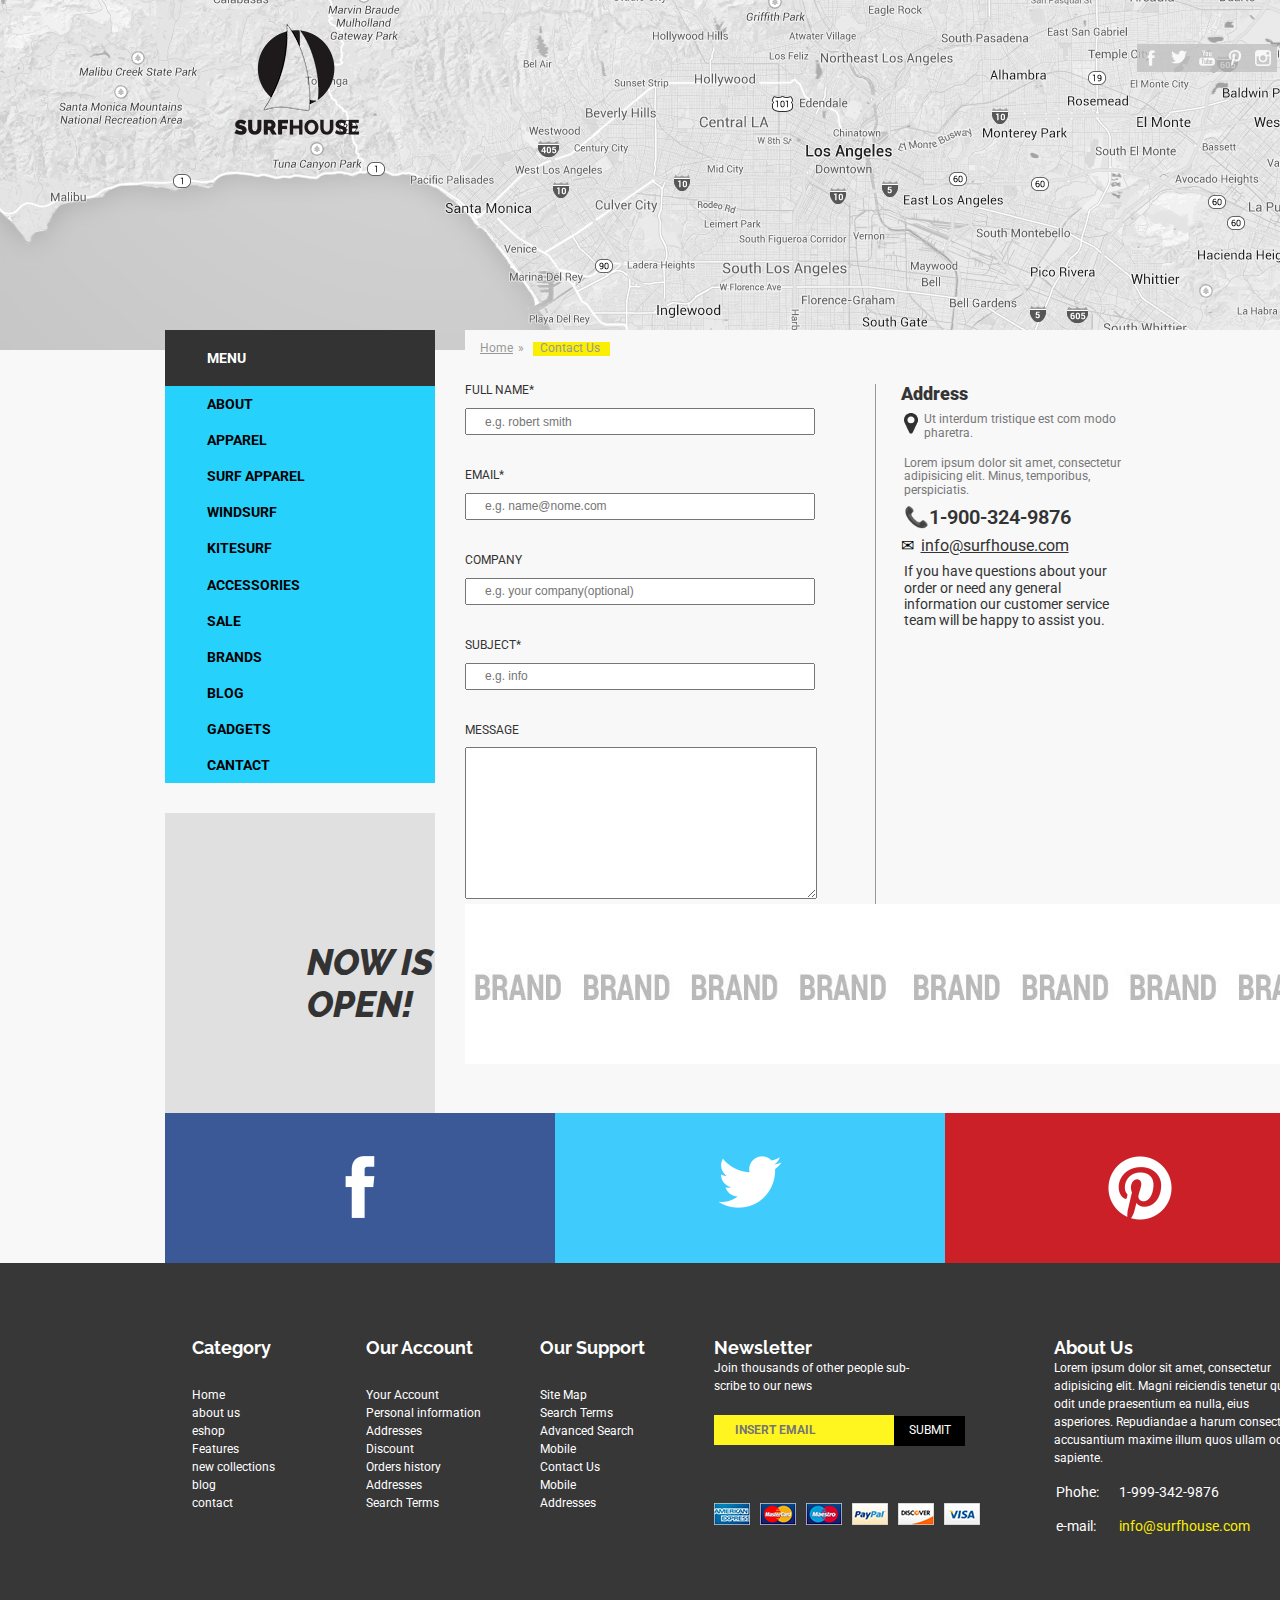
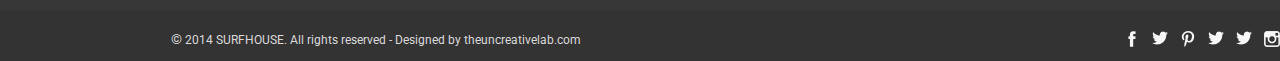
<file: contacts.html>
<!DOCTYPE html>
<html lang="en">

<head>
    <meta charset="UTF-8">
    <title>SURFHOUSE</title>
    <link rel="stylesheet" href="style.css">
    <link rel="stylesheet" href="normalize.css">
</head>

<body>
    <div class="container">
        <div class="slyder maps">
            <div class="header clearfix">
                <a href="index.html" class="logo"><img src="image/logo.png" alt="SURFHOUSE"></a>
                <div class="icons">
                    <ul>
                        <li><a href="#"><img src="image/facebook.png" alt="Fasebook"></a></li>
                        <li><a href="#"><img src="image/twitter.png" alt="Twitter"></a></li>
                        <li><a href="#"><img src="image/youtube.png" alt="YouTube"></a></li>
                        <li><a href="#"><img src="image/pinterest.png" alt="Pinterest"></a></li>
                        <li><a href="#"><img src="image/inst.png" alt="Instagram"></a></li>
                    </ul>
                </div>
            </div>
        </div>
        <div class="content">
            <div class="sidebar">
                <div class="menu">
                    <ul>
                        <li><a href="#">menu</a></li>
                        <li><a href="contacts.html">about</a></li>
                        <li><a href="product.html">apparel</a></li>
                        <li><a href="#">Surf apparel</a></li>
                        <li><a href="catalog.html">windsurf</a>
                            <ul class="submenu">
                                <li><a href="#">kites</a></li>
                                <li><a href="#">kiteboards</a></li>
                                <li><a href="#" class="next">bags</a>
                                    <ul class="submenu w">
                                        <li><a href="#">magic kit</a></li>
                                        <li><a href="#">pro limit s0214</a></li>
                                    </ul>
                                </li>
                                <li><a href="#">equipment</a></li>
                            </ul>
                        </li>
                        <li><a href="#">kitesurf</a></li>
                        <li><a href="#">accessories</a></li>
                        <li><a href="#">sale</a></li>
                        <li><a href="#">brands</a></li>
                        <li><a href="#">blog</a></li>
                        <li><a href="#">gadgets</a></li>
                        <li><a href="#">cantact</a></li>
                    </ul>
                </div>
                <div class="baner">
                    <h3>NOW IS OPEN!</h3>
                </div>
            </div>
            <div class="catalog">
                <ul class="breadcrumb">
                    <li><a href="index.html">Home</a></li>
                    <li class="active">Contact Us</li>
                </ul>
                <div class="about">
                    <div class="forms">
                        <form action="">
                            <p>FULL NAME*</p><input type="text" placeholder="e.g. robert smith">
                            <p>EMAIL*</p><input type="email" placeholder="e.g. name@nome.com">
                            <p>COMPANY</p><input type="text" placeholder="e.g. your company(optional)">
                            <p>SUBJECT*</p><input type="text" placeholder="e.g. info">
                            <p>MESSAGE</p><textarea></textarea>
                        </form>
                    </div>
                    <div class="address">
                        <h2>Address</h2>
                        <div><img src="image/geo.png" alt="">
                            <p>Ut interdum tristique est com modo pharetra.</p>
                        </div>
                        <p>Lorem ipsum dolor sit amet, consectetur adipisicing elit. Minus, temporibus, perspiciatis.</p>
                        <h3> &#128222;1-900-324-9876</h3><span>&#9993;</span> <a href="#"> info@surfhouse.com</a>
                        <p class="text">If you have questions about your order or need any general information our customer service team will be happy to assist you.</p>
                    </div>
                </div>
                <img src="image/brand.jpg" alt="For publicity">
            </div>
            <div class="brand">

                <div class="social">
                    <div class="f"><a href="#"><img src="image/f_icon.png" alt="Fasebook"></a></div>
                    <div class="t"><a href="#"><img src="image/tw_icon.png" alt="Twitter"></a></div>
                    <div class="p"><a href="#"><img src="image/pin_icon.png" alt="Pinterest"></a></div>
                </div>
            </div>
        </div>
        <div class="footer">
            <div class="nav">
                <ul>
                    <li>Category
                        <ul>
                            <li><a href="#">Home</a></li>
                            <li><a href="#">about us</a></li>
                            <li><a href="#">eshop</a></li>
                            <li><a href="#">Features</a></li>
                            <li><a href="#">new collections</a></li>
                            <li><a href="#">blog</a></li>
                            <li><a href="#">contact</a></li>
                        </ul>
                    </li>
                    <li>Our Account
                        <ul>
                            <li><a href="#">Your Account</a></li>
                            <li><a href="#">Personal information</a></li>
                            <li><a href="#">Addresses</a></li>
                            <li><a href="#">Discount</a></li>
                            <li><a href="#">Orders history</a></li>
                            <li><a href="#">Addresses</a></li>
                            <li><a href="#">Search Terms</a></li>
                        </ul>
                    </li>
                    <li>Our Support
                        <ul>
                            <li><a href="#">Site Map</a></li>
                            <li><a href="#">Search Terms</a></li>
                            <li><a href="#">Advanced Search</a></li>
                            <li><a href="#">Mobile</a></li>
                            <li><a href="#">Contact Us</a></li>
                            <li><a href="#">Mobile</a></li>
                            <li><a href="#">Addresses</a></li>
                        </ul>
                    </li>
                    <li class="flex_f">Newsletter
                        <p>Join thousands of other people sub-scribe to our news</p>
                        <form action="">
                            <input type="text" placeholder="INSERT EMAIL"><input type="button" value="SUBMIT">
                        </form>
                        <ul>
                            <li><a href="#"><img src="image/aex.png" alt="AES"></a></li>
                            <li><a href="#"><img src="image/mastercard.png" alt="MasterCard"></a></li>
                            <li><a href="#"><img src="image/maestero.png" alt="Maestero"></a></li>
                            <li><a href="#"><img src="image/paypal.png" alt="PayPal"></a></li>
                            <li><a href="#"><img src="image/discover.png" alt="Discovery"></a></li>
                            <li><a href="#"><img src="image/visa_straight.png" alt="Visa"></a></li>
                        </ul>
                    </li>
                    <li class="flex_t">About Us
                        <p>
                            Lorem ipsum dolor sit amet, consectetur adipisicing elit. Magni reiciendis tenetur quas odit unde praesentium ea nulla, eius asperiores. Repudiandae a harum consectetur accusantium maxime illum quos ullam odio sapiente.
                        </p>
                        <table>
                            <tr>
                                <td>Phohe:</td>
                                <td>1-999-342-9876</td>
                            </tr>
                            <tr>
                                <td>e-mail:</td>
                                <td><a href="mailto:info@surfhouse.com">info@surfhouse.com</a></td>
                            </tr>
                        </table>

                    </li>
                </ul>
            </div>
            <div class="foot">
                <p> <span>&copy;</span> 2014 SURFHOUSE. All rights reserved - Designed by theuncreativelab.com</p>
                <div class="icons">
                    <ul>
                        <li><a href="#"><img src="image/facebook.png" alt="Fasebook"></a></li>
                        <li><a href="#"><img src="image/twitter.png" alt="Twitter"></a></li>
                        <li><a href="#"><img src="image/pinterest.png" alt="Pinterest"></a></li>
                        <li><a href="#"><img src="image/twitter.png" alt="Twitter"></a></li>
                        <li><a href="#"><img src="image/twitter.png" alt="Twitter"></a></li>
                        <li><a href="#"><img src="image/inst.png" alt="Instagram"></a></li>
                        <li><a href="#"><img src="image/twitter.png" alt="Twitter"></a></li>
                    </ul>
                </div>

            </div>
        </div>
    </div>
</body>
</html>
</file>
<file: style.css>
/* Generated by less 2.5.1 */
@import url('https://fonts.googleapis.com/css?family=Raleway:400,700,800|Roboto:400,700,900,900i');
* {
  margin: 0;
  padding: 0;
}
html,
body {
  height: 100%;
}
.container {
  width: 1500px;
  margin: 0 auto;
  background-color: #f8f8f8;
  min-height: 100%;
  display: flex;
  flex-direction: column;
}
.container .slyder {
  background-color: #abeafa;
  min-height: 350px;
  max-height: 700px;
  flex: 0 0 auto;
}
.container .slyder .header .logo {
  margin-top: 24px;
  margin-left: 234px;
  float: left;
}
.container .slyder .header .icons {
  margin-top: 44px;
  margin-right: 223px;
  float: right;
}
.container .slyder .header .icons li {
  list-style-type: none;
  float: left;
  padding: 6px;
}
.container .slyder .header .icons li a {
  display: block;
  width: 16px;
  height: 16px;
  text-align: center;
}
.container .slyder .welcome {
  margin-top: 200px;
  margin-left: 165px;
  background-color: #fff51f;
  width: 270px;
  height: 300px;
  float: left;
  padding: 82px 25px 10px;
  box-sizing: border-box;
  font-family: 'Raleway', sans-serif;
  color: #333333;
}
.container .slyder .welcome h3 {
  font-style: bold;
  font-size: 30px;
  font-weight: 700;
  line-height: 30px;
  text-align: left;
}
.container .slyder .welcome p {
  font-style: italic;
  font-size: 18px;
  font-weight: 700;
  line-height: 14px;
  text-align: justify;
  margin-top: 24px;
}
.container .slyder .slogan {
  font-family: 'Raleway', sans-serif;
  color: #fff51f;
  float: right;
  margin-right: 288px;
  margin-top: 108px;
  width: 320px;
  height: 169px;
}
.container .slyder .slogan h3 {
  font-size: 48px;
  font-weight: 700;
  line-height: 34px;
  text-align: left;
}
.container .slyder .slogan p {
  font-size: 18px;
  font-weight: 400;
  line-height: 24px;
  text-align: left;
}
.container .slyder .slogan .button {
  display: block;
  background-color: #fff51f;
  width: 124px;
  height: 49px;
  font-family: 'Raleway', sans-serif;
  color: #000000;
  font-size: 14px;
  font-weight: 800;
  text-align: left;
  text-decoration: none;
  margin-top: 62px;
  padding: 20px;
  box-sizing: border-box;
}
.container .slyder .slogan .button:hover {
  box-shadow: 3px 3px 3px #777;
}
.container .slyder .slogan .button:active {
  box-shadow: -3px -3px 5px #555555;
}
.container .maps {
  background-image: url(image/maps.png);
}
.container .maps .icons {
  background-color: rgba(193, 193, 193, 0.8);
}
.container .content {
  flex: 1 0 auto;
  padding: 0 165px;
  margin-top: -20px;
  display: flex;
  flex-wrap: wrap;
  justify-content: space-between;
}
.container .content .sidebar {
  width: 270px;
}
.container .content .sidebar .menu {
  background-color: #26d2fc;
}
.container .content .sidebar .menu > ul > li:first-child a {
  padding: 20px 42px;
  background-color: #333333;
  color: #fff;
}
.container .content .sidebar .menu li {
  list-style-type: none;
  text-transform: uppercase;
  position: relative;
  font-family: 'Roboto', serif;
  font-weight: 700;
  font-size: 14px;
}
.container .content .sidebar .menu li a {
  display: block;
  text-decoration: none;
  padding: 10px 42px;
  box-sizing: border-box;
  color: #000;
}
.container .content .sidebar .menu li a:visited {
  color: #333333;
}
.container .content .sidebar .menu li a:hover {
  color: #fff;
  background-color: #333333;
}
.container .content .sidebar .menu li .submenu {
  position: absolute;
  background-color: #75e3fe;
  top: 0;
  left: 270px;
  z-index: 1;
  width: 155px;
  text-align: left;
  display: none;
}
.container .content .sidebar .menu li .submenu li {
  list-style-position: inside;
  display: flex;
}
.container .content .sidebar .menu li .submenu li a {
  padding: 10px;
  align-items: baseline;
  width: 155px;
  display: inline-flex;
}
.container .content .sidebar .menu li .submenu li a::before {
  content: '\25A0';
  padding: 4px;
}
.container .content .sidebar .menu li .submenu li .next::after {
  content: ">";
  margin-left: auto;
  align-items: center;
  font-family: 'Raleway', sans-serif;
  font-weight: 800;
  font-size: 20px;
  justify-content: flex-end;
}
.container .content .sidebar .menu li .submenu .w {
  left: 155px;
}
.container .content .sidebar .menu li:hover > .submenu {
  display: block;
}
.container .content .sidebar .baner {
  background-color: #e0e0e0;
  height: 300px;
  margin-top: 30px;
}
.container .content .sidebar .baner h3 {
  font-family: 'Raleway', sans-serif;
  color: #333333;
  font-size: 36px;
  font-weight: 800;
  padding-top: 129px;
  padding-left: 142px;
  font-style: italic;
}
.container .content .catalog {
  background-color: #f8f8f8;
  width: 870px;
  font-family: 'Roboto', serif;
}
.container .content .catalog .about {
  display: flex;
  justify-content: space-between;
  flex-direction: row;
}
.container .content .catalog .about .forms {
  border-right: solid 1px #999;
  flex-basis: 410px;
}
.container .content .catalog .about .forms input {
  width: 350px;
  height: 27px;
  padding: 0 18px;
  font-size: 12px;
  margin-bottom: 34px;
  box-sizing: border-box;
}
.container .content .catalog .about .forms p {
  font-family: Roboto;
  color: #333333;
  font-size: 12px;
  font-weight: 400;
  margin-bottom: 10px;
}
.container .content .catalog .about .forms textarea {
  width: 350px;
  height: 150px;
}
.container .content .catalog .about .address {
  margin-left: 25px;
  flex-basis: 435px;
}
.container .content .catalog .about .address > h2 {
  font-family: Roboto;
  color: #353535;
  font-size: 18px;
  font-weight: 900;
  margin: 0;
  font-style: normal;
}
.container .content .catalog .about .address > p,
.container .content .catalog .about .address > div > p {
  font-family: Roboto;
  color: #777777;
  font-size: 12px;
  font-weight: 400;
  width: 217.5px;
  margin: 8px 3px;
}
.container .content .catalog .about .address > h3 {
  font-family: Roboto;
  color: #333333;
  font-size: 20px;
  font-weight: 600;
  margin: 8px 3px;
}
.container .content .catalog .about .address > a {
  font-family: Roboto;
  color: #333333;
  font-size: 16px;
  font-weight: 400;
  margin: 8px 3px;
}
.container .content .catalog .about .address > a span {
  text-decoration: none;
}
.container .content .catalog .about .address > .text {
  font-family: Roboto;
  color: #333333;
  font-size: 14px;
  font-weight: 400;
}
.container .content .catalog .about .address > div {
  display: flex;
  flex-direction: row;
  align-items: flex-start;
}
.container .content .catalog .about .address div > img {
  margin: 8px 3px;
  width: 14px;
  height: 21px;
}
.container .content .catalog img {
  width: 870px;
  height: 160px;
}
.container .content .catalog h2 {
  color: #707070;
  font-size: 22px;
  font-weight: 900;
  font-style: italic;
  margin-top: 31px;
  margin-left: 25px;
}
.container .content .catalog .new::after {
  content: "";
  background: url(image/new.png) no-repeat;
  width: 46px;
  height: 46px;
  float: right;
  position: absolute;
  top: 0;
  right: 0;
}
.container .content .catalog .hot::after {
  content: "";
  background: url(image/hot.png) no-repeat;
  width: 46px;
  height: 46px;
  float: right;
  position: absolute;
  top: 0;
  right: 0;
}
.container .content .catalog .T {
  color: #333;
  font-size: 30px;
  padding-bottom: 20px;
}
.container .content .catalog .also,
.container .content .catalog .recen,
.container .content .catalog .newpr,
.container .content .catalog .top,
.container .content .catalog .salepr {
  display: flex;
  flex-wrap: wrap;
  justify-content: space-between;
}
.container .content .catalog .also:after,
.container .content .catalog .recen:after,
.container .content .catalog .newpr:after,
.container .content .catalog .top:after,
.container .content .catalog .salepr:after {
  content: "";
  flex: 0 0 270px;
}
.container .content .catalog .also .prod,
.container .content .catalog .recen .prod,
.container .content .catalog .newpr .prod,
.container .content .catalog .top .prod,
.container .content .catalog .salepr .prod {
  display: block;
  width: 270px;
  background-color: #FFF;
  text-decoration: none;
  padding: 10px;
  box-sizing: border-box;
  margin-bottom: 30px;
  position: relative;
  color: #333;
  font-weight: 900;
  font-style: italic;
}
.container .content .catalog .also .prod:hover,
.container .content .catalog .recen .prod:hover,
.container .content .catalog .newpr .prod:hover,
.container .content .catalog .top .prod:hover,
.container .content .catalog .salepr .prod:hover {
  box-shadow: 0 0 10px #333;
}
.container .content .catalog .also .prod img,
.container .content .catalog .recen .prod img,
.container .content .catalog .newpr .prod img,
.container .content .catalog .top .prod img,
.container .content .catalog .salepr .prod img {
  display: block;
  width: 250px;
  height: 235px;
  background-color: #eaeaea;
  outline: none;
}
.container .content .catalog .also .prod div,
.container .content .catalog .recen .prod div,
.container .content .catalog .newpr .prod div,
.container .content .catalog .top .prod div,
.container .content .catalog .salepr .prod div {
  font-size: 18px;
  float: right;
  padding-top: 27px;
}
.container .content .catalog .also .prod .sale,
.container .content .catalog .recen .prod .sale,
.container .content .catalog .newpr .prod .sale,
.container .content .catalog .top .prod .sale,
.container .content .catalog .salepr .prod .sale {
  color: rgba(255, 0, 0, 0.6);
  font-size: 14px;
  padding: 0;
  text-decoration: line-through;
  clear: right;
}
.container .content .catalog .also .prod p,
.container .content .catalog .recen .prod p,
.container .content .catalog .newpr .prod p,
.container .content .catalog .top .prod p,
.container .content .catalog .salepr .prod p {
  font-size: 14px;
  float: left;
  padding-left: 16px;
  padding-top: 24px;
  box-sizing: border-box;
  max-width: 153px;
}
.container .content .catalog .also .hot .sale,
.container .content .catalog .recen .hot .sale,
.container .content .catalog .newpr .hot .sale,
.container .content .catalog .top .hot .sale,
.container .content .catalog .salepr .hot .sale {
  color: #e24602;
}
.container .content .brand {
  align-self: flex-end;
}
.container .content .brand img {
  display: block;
}
.container .content .brand .instagram {
  background-color: #eaeaea;
  padding: 60px 0;
}
.container .content .brand .instagram h2 {
  text-align: center;
  padding-bottom: 30px;
  font-family: 'Roboto', serif;
  color: #333;
  font-size: 22px;
  font-weight: 900;
  font-style: italic;
  box-sizing: border-box;
  display: flex;
  justify-content: center;
  align-items: center;
}
.container .content .brand .instagram h2 img {
  display: inline-flex;
  padding-right: 8px;
}
.container .content .brand .instagram h2 span {
  padding-left: 8px;
  font-size: 18px;
}
.container .content .brand .instagram .live {
  display: flex;
  flex-direction: row;
  justify-content: space-between;
}
.container .content .brand .social {
  display: flex;
  flex-direction: row;
}
.container .content .brand .social div {
  height: 150px;
  width: 390px;
  display: flex;
  justify-content: center;
  align-items: center;
}
.container .content .brand .social div a {
  text-align: center;
  width: 64px;
  height: 64px;
}
.container .content .brand .social div a img {
  display: inline;
}
.container .content .brand .social .f {
  background-color: #3b5997;
}
.container .content .brand .social .t {
  background-color: #3fccfd;
}
.container .content .brand .social .p {
  background-color: #cb2027;
}
.container .content .breadcrumb {
  padding: 8px 15px;
  margin-bottom: 20px;
  list-style: none;
}
.container .content .breadcrumb a,
.container .content .breadcrumb li {
  font-family: 'Roboto', serif;
  color: #989898;
  font-size: 12px;
  font-weight: 400;
}
.container .content .breadcrumb a:hover {
  color: #fb4d01;
}
.container .content .breadcrumb > li {
  display: inline-block;
}
.container .content .breadcrumb > li:after {
  content: "\00BB";
  padding: 0 5px;
  color: #989898;
}
.container .content .breadcrumb > .active {
  background-color: #faef03;
  padding-left: 7px;
}
.container .content .breadcrumb > .active:after {
  content: "";
}
.container .content .product {
  display: flex;
  flex-direction: row;
  flex-wrap: wrap;
}
.container .content .product .image {
  display: flex;
  flex-direction: row;
  flex-wrap: wrap;
  justify-content: center;
  width: 370px;
}
.container .content .product .image a {
  margin: 15px;
  background-color: #eaeaea;
  width: 70px;
  height: 110px;
  display: block;
  flex: 0 0 auto;
}
.container .content .product .image a:first-of-type {
  display: inline-block;
  width: 370px;
  height: 370px;
}
.container .content .product .image a:hover {
  box-shadow: 0 0 3px #333;
}
.container .content .product .short_des {
  margin-left: 46px;
  width: 440px;
}
.container .content .product .short_des > h2 {
  font-style: normal;
  color: #353535;
  font-size: 24px;
  margin-left: 0;
  margin-top: 15px;
}
.container .content .product .short_des > h3 {
  margin-top: 51px;
  font-size: 20px;
  margin-bottom: 27px;
  font-style: italic;
  font-weight: 400;
}
.container .content .product .short_des .short {
  border-top: solid 1px grey;
  border-bottom: solid 1px grey;
  padding: 18px 0;
  border-radius: 5px;
}
.container .content .product .short_des .short p {
  color: #353535;
  font-size: 12px;
  text-transform: uppercase;
  font-weight: 500;
}
.container .content .product .short_des .short p + p {
  margin-top: 10px;
  color: #707070;
  font-size: 12px;
  font-weight: 400;
  line-height: 16px;
  text-transform: none;
}
.container .content .product .short_des > .button {
  margin-top: 20px;
  display: block;
  background-color: #fb4d01;
  width: 130px;
  height: 48px;
  font-family: Roboto;
  color: #ffffff;
  font-size: 16px;
  font-weight: 400;
  margin-left: 125px;
  text-transform: uppercase;
  padding: 18px 14px;
  box-sizing: border-box;
  text-decoration: none;
}
.container .content .product .descrip_title {
  background-color: #26d2fc;
  width: 160px;
  height: 35px;
  font-family: Roboto;
  color: #333333;
  font-size: 11px;
  font-weight: 400;
  text-transform: uppercase;
  padding: 12px 16px;
  box-sizing: border-box;
  margin-left: 20px;
}
.container .content .product .descrip {
  border: solid 1px grey;
  font-family: Verdana;
  color: #808080;
  font-size: 11px;
  font-weight: 400;
  line-height: 15px;
  text-align: left;
  padding: 12px;
}
.container .footer {
  min-height: 350px;
  background-color: #373737;
  flex: 0 0 auto;
  display: flex;
  flex-direction: column;
}
.container .footer .nav {
  flex: 1 0 auto;
}
.container .footer .nav > ul {
  display: flex;
  flex-direction: row;
  justify-content: space-between;
  padding: 75px 192px 60px;
  font-family: 'Raleway', sans-serif;
  color: #ffffff;
  font-size: 18px;
  font-weight: 700;
}
.container .footer .nav > ul li {
  flex: 1 1 150px;
  display: flex;
  flex-direction: column;
}
.container .footer .nav > ul li ul,
.container .footer .nav > ul li p {
  font-family: 'Roboto', serif;
  color: #ffffff;
  font-size: 12px;
  font-weight: 400;
  line-height: 18px;
}
.container .footer .nav > ul li ul {
  padding-top: 27px;
}
.container .footer .nav > ul li a {
  text-decoration: none;
  color: #ffffff;
}
.container .footer .nav > ul li table {
  padding-top: 14px;
  font-family: 'Roboto', serif;
  color: #ffffff;
  font-size: 14px;
  font-weight: 400;
  line-height: 18px;
}
.container .footer .nav > ul li table td {
  padding-bottom: 14px;
}
.container .footer .nav > ul li table a {
  color: #faef03;
}
.container .footer .nav > ul .flex_f {
  flex: 3 1 267px;
}
.container .footer .nav > ul .flex_f p {
  width: 200px;
}
.container .footer .nav > ul .flex_f ul {
  margin-top: 30px;
}
.container .footer .nav > ul .flex_f ul li {
  float: left;
  padding-right: 10px;
}
.container .footer .nav > ul .flex_f input {
  margin-top: 20px;
}
.container .footer .nav > ul .flex_f input[type='text'] {
  background-color: #fff51f;
  width: 180px;
  height: 30px;
  border: none;
  font-family: 'Roboto', serif;
  color: #333333;
  font-size: 12px;
  font-weight: 700;
  padding-left: 21px;
  box-sizing: border-box;
}
.container .footer .nav > ul .flex_f input[type='button'] {
  background-color: #000000;
  width: 71px;
  height: 30px;
  border: none;
  font-family: 'Roboto', serif;
  color: #ffffff;
  font-size: 12px;
  font-weight: 400;
}
.container .footer .nav > ul .flex_f img {
  width: 36px;
  height: 22px;
}
.container .footer .nav > ul .flex_t {
  flex: 1 0 230px;
}
.container .footer .foot {
  height: 50px;
  background-color: #333333;
  flex: 0 0 auto;
}
.container .footer .foot p {
  padding-left: 171px;
  padding-top: 20px;
  font-family: 'Roboto', serif;
  color: #dad9d9;
  font-size: 12px;
  font-weight: 400;
  float: left;
}
.container .footer .foot p span {
  font-size: 14px;
}
.container .footer .foot .icons {
  float: right;
  padding-top: 14px;
  padding-right: 186px;
}
.container .footer .foot .icons li {
  list-style-type: none;
  float: left;
  padding: 6px;
}
.container .footer .foot .icons li a {
  display: block;
  width: 16px;
  height: 16px;
  text-align: center;
}
.clearfix:after {
  content: " ";
  display: table;
  clear: both;
}
</file>
